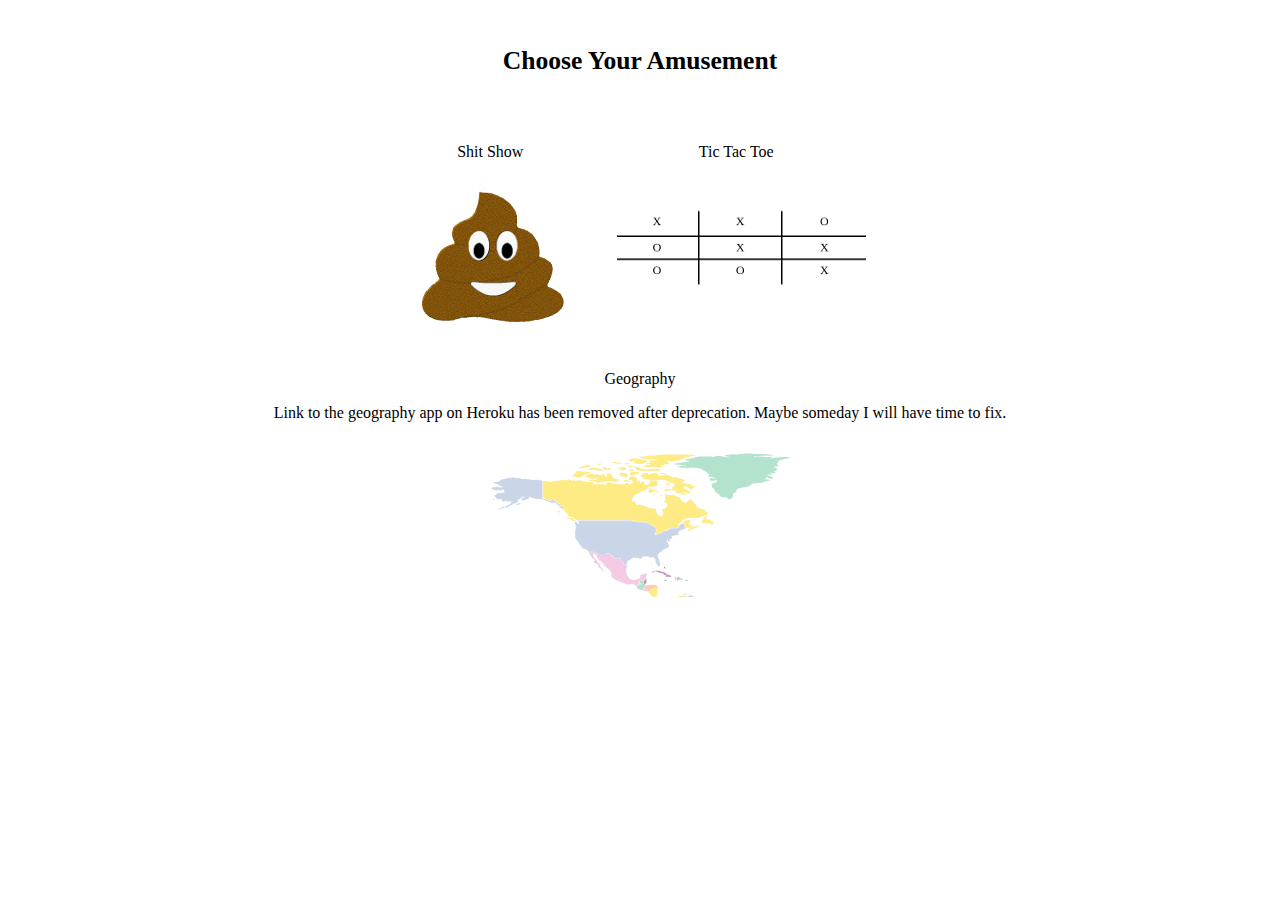
<file: index.html>
<!DOCTYPE html>
<html>

<head>
  <meta charset="UTF-8" name="viewport" content="width=device-width">
  <title>Choose Your Amusement</title>
  <link rel="stylesheet" href="index.css" />
</head>

<body>
    <div class="center">
      <p class="headline">Choose Your Amusement</p>
    </div>
  <div class="container">

    <div class="center">
      <p>Shit Show</p>
      <a class="choice" href="Shit-Show/shit-show.html">
        <img src="shitshow-preview.png" />
      </a>
    </div>
    <div class="center">
      <p>Tic Tac Toe</p>
      <a class="choice" href="Tic-Tac_Toe/tic-tac-toe.html">
        <img src="tictactoe-preview.png" />
      </a>
    </div>
    <div class="center">
      <p>Geography</p>
      <p>Link to the geography app on Heroku has been removed after deprecation. Maybe someday I will have time to fix.</p>
        <img src="geography-preview.png" />
      </a>
    </div>
  
  </div>
</body>

</html>
</file>
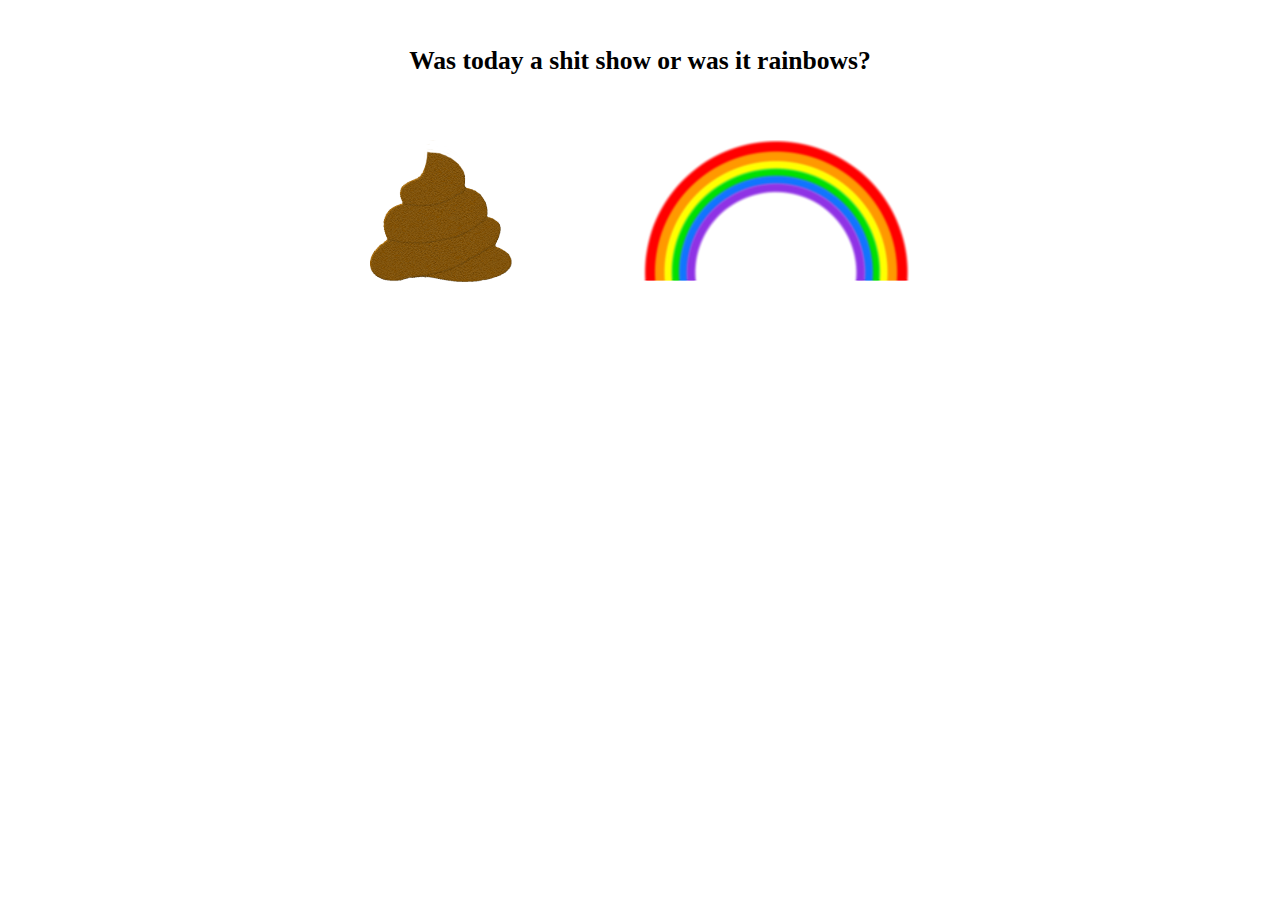
<file: Shit-Show/shit-show.html>
<!DOCTYPE html>
<html>

<head>
    <meta charset="UTF-8" name="viewport" content="width=device-width">
    <title>How was your day?</title>
    <link rel="stylesheet" href="shit-show.css" />
</head>

<body>
    <div class="grid-container">
        <div id="boxa" class="center col-1">
            <p class="headline">Was today a shit show or was it rainbows?</p>
            <div id="meter" class="hidden">
            </div>
        </div>
    </div>
    <div class="center">
        <img id="boxb" class="col-2 center" src="poopemoji.png" alt="poop emoji" />
        <img id="boxc" class="col-3 center" src="rainbow.png" alt="rainbow" />
    </div>

    <script src="shit-show.js"></script>
</body>

</html>
</file>
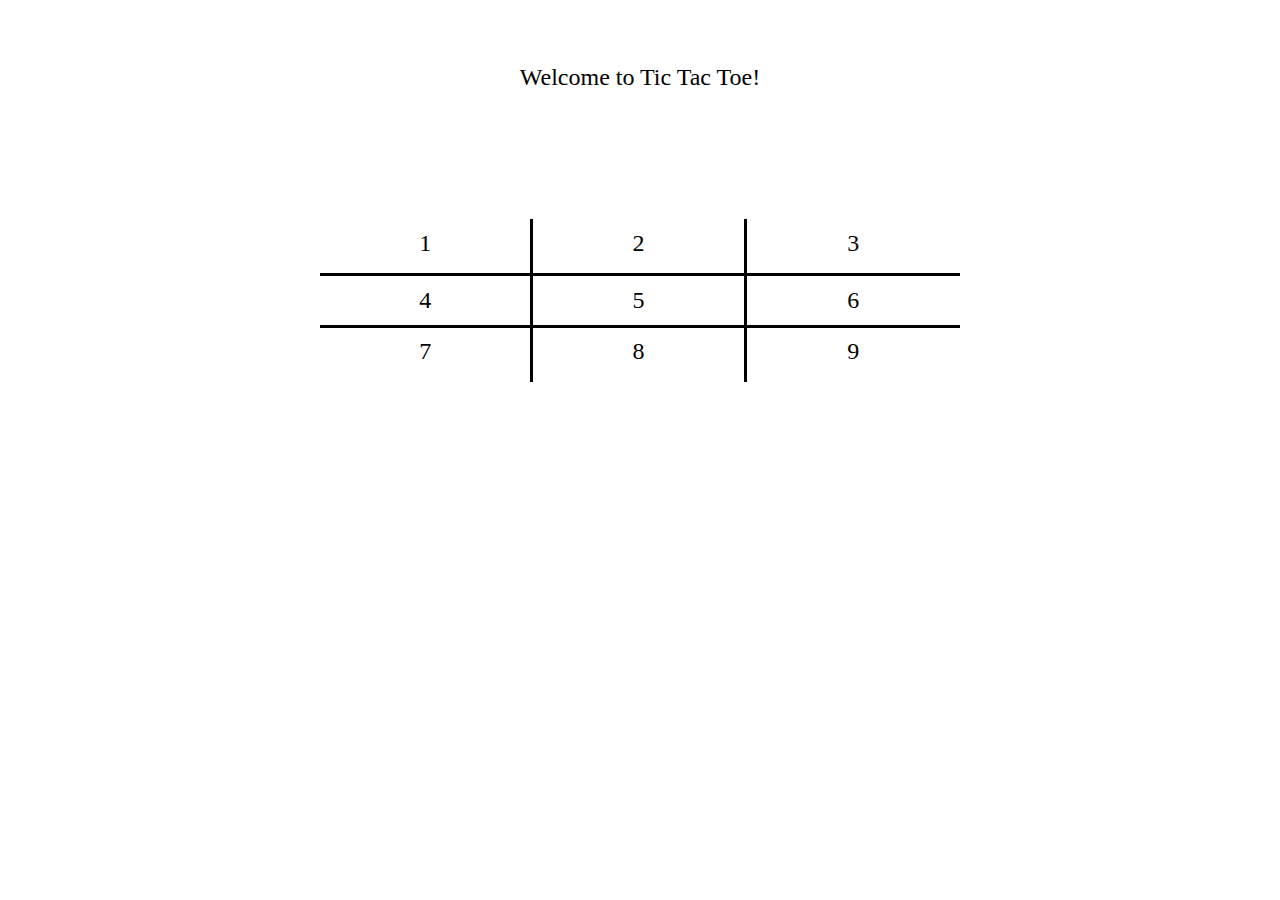
<file: Tic-Tac_Toe/tic-tac-toe.html>
<!DOCTYPE html>
<html lang="en">

<head>
    <meta charset="UTF-8">
    <title></title>
    <link rel="stylesheet" href="tic-tac-toe.css">
    <script type="text/javascript" src="tic-tac-toe.js"></script>
</head>

<body>

    <header class="spacing center">Welcome to Tic Tac Toe!</header>

    <div class="container center">

        <div id="index0" class="border-right spacing">1</div>
        <div id="index1" class="border-right spacing">2</div>
        <div id="index2" class="spacing">3</div>

        <div id="index3" class="border-right border-tb spacing">4</div>
        <div id="index4" class="border-right border-tb spacing">5</div>
        <div id="index5" class="border-tb spacing">6</div>

        <div id="index6" class="border-right spacing">7</div>
        <div id="index7" class="border-right spacing">8</div>
        <div id="index8" class="spacing">9</div>
    </div>
    <div id="info" class="center"></div>

</body>

</html>
</file>
<file: index.css>
.container {
  display: flex;
  flex-wrap: wrap;
  justify-content: center;
}

.headline {
  font-size: 1.6rem;
  font-weight: 600;
}

img {
  max-width: 100%;
  height: auto;
  padding: 2%;
}

.center {
  text-align: center;
  margin: 0% 1% 0% 1%;
  padding: 1% 1% 1% 1%;
}
</file>
<file: Shit-Show/shit-show.css>
@media only screen and (max-width: 768px) {
  /* For mobile phones: */
  [class*="col-"] {
    width: 75%;
  }
}

.grid-container {
  display: flex;
}

.col-1 {
  width: 100%;
}

body.yuck {
  background-image: url(poopbg.png);
  background-repeat: no-repeat;
  background-size: cover;
}

body.spew {
  background-image: url(rainbowbg.png);
  background-repeat: no-repeat;
  background-size: cover;
}

.headline {
  text-shadow: -1px 0 white, 0 1px white, 1px 0 white, 0 -1px white;
  font-size: 1.6rem;
  font-weight: 600;
}

#meter {
  margin: 0 auto;
  height: 10px;
  width: 42%;
  margin: 1% 30% 1% 30%;
  border-radius: 5px;
  border-style: outset;
  border-color: gray;
}

.shit-meter {
  animation-name: shit-meter;
  animation-duration: 3s;
  background: linear-gradient(-45deg, #945900, #aa6702, #cf8700);
  -webkit-animation: shit-meter;
  -moz-animation: shit-meter;
  animation: shit-meter;
  -webkit-animation-name: shit-meter;
  -webkit-animation-duration: 3s;
}

@keyframes shit-meter {
  from {
    width: 0%;
  }
  to {
    width: 42%;
  }
}

.rainbow-meter {
  animation-name: color-meter;
  animation-duration: 3s;
  background: linear-gradient(-45deg, #e73c7e, #eed152, #23d5ab, #23a6d5);
  -webkit-animation: color-meter;
  -moz-animation: color-meter;
  animation: color-meter;
  -webkit-animation-name: color-meter;
  -webkit-animation-duration: 3s;
}

@keyframes color-meter {
  from {
    width: 0%;
  }
  to {
    width: 42%;
  }
}

#boxb {
  padding-right: 5%;
}

#boxc {
  padding-left: 5%;
}

img {
  margin: 0 auto;
  cursor: pointer;
  max-width: 100%;
  height: auto;
}

.hidden {
  display: none;
}

.center {
  text-align: center;
  padding: 1% 0 1% 0;
}
</file>
<file: Tic-Tac_Toe/tic-tac-toe.css>
body {
  margin: auto;
  font-size: 1.5em;
}

.center {
  text-align: center;
}

.spacing {
  padding: 5%;
}

.container {
  display: grid;
  max-width: 50%;
  margin: 5% auto;
  grid-gap: 0px;
  grid-template: repeat(3, 1fr) / repeat(3, 1fr);
}

#index0:hover,
#index1:hover,
#index2:hover,
#index3:hover,
#index4:hover,
#index5:hover,
#index6:hover,
#index7:hover,
#index8:hover {
  background-color: lightgrey;
}

.border-right {
  border-right: 3px solid black;
}

.border-tb {
  border-top: 3px solid black;
  border-bottom: 3px solid black;
}

#index0 {
  grid-area: 1 / 1 / 1 / 1;
}

#index1 {
  grid-area: 1 / 2 / 2 / 2;
}

#index2 {
  grid-area: 1 / 3 / 2 / 3;
}

#index3 {
  grid-area: 2 / 2 / 2 / 1;
}

#index4 {
  grid-area: 2 / 2 / 2 / 2;
}

#index5 {
  grid-area: 2 / 3 / 3 / 3;
}

#index6 {
  grid-area: 3 / 1 / 3 / 1;
}

#index7 {
  grid-area: 3 / 2 / 3 / 2;
}

#index8 {
  grid-area: 3 / 3 / 3 / 3;
}
</file>
